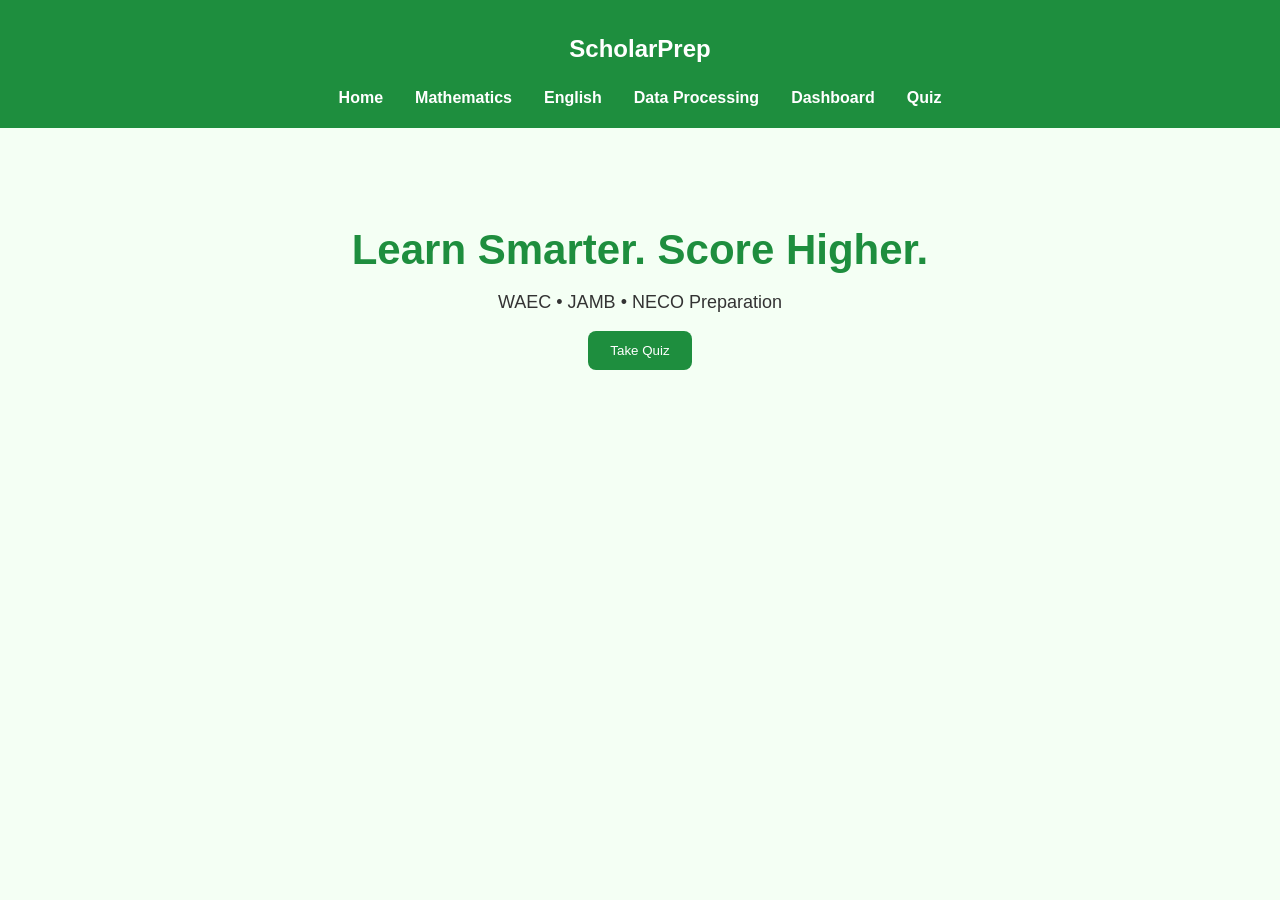
<file: index.html>
<!DOCTYPE html>
<html>
<head>
    <title>ScholarPrep</title>
    <link rel="stylesheet" href="style.css">
</head>

<body>

<header>
    <h2>ScholarPrep</h2>

    <nav>
        <a href="index.html">Home</a>
        <a href="mathematics.html">Mathematics</a>
        <a href="english.html">English</a>
        <a href="dataprocessing.html">Data Processing</a>
        <a href="dashboard.html">Dashboard</a>
        <a href="quiz.html">Quiz</a>
    </nav>
</header>

<div class="hero">
    <h1>Learn Smarter. Score Higher.</h1>
    <p>WAEC • JAMB • NECO Preparation</p>

    <a href="quiz.html">
        <button class="btn">Take Quiz</button>
    </a>
</div>

</body>
</html>
</file>
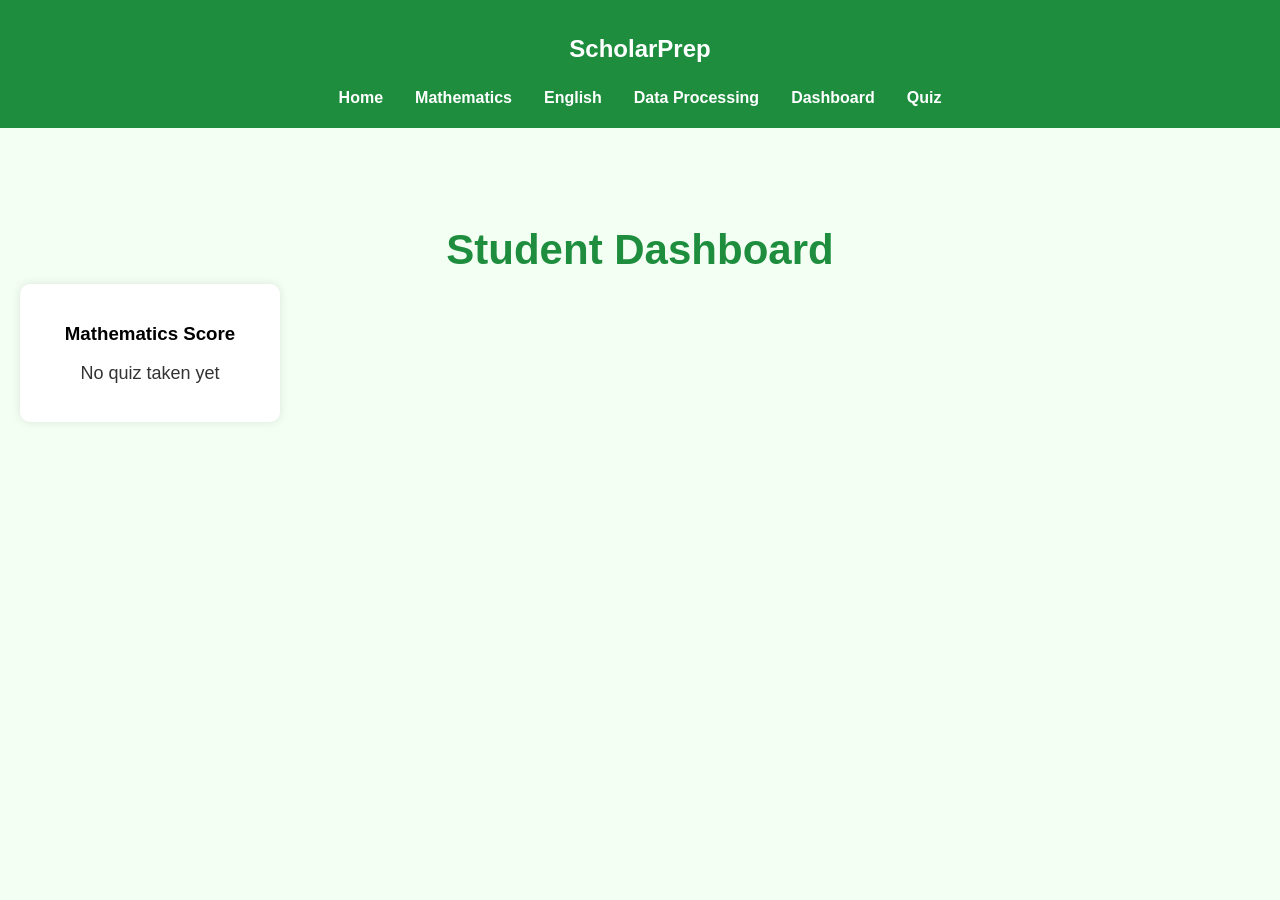
<file: dashboard.html>
<!DOCTYPE html>
<html>
<head>
    <title>Dashboard - ScholarPrep</title>
    <link rel="stylesheet" href="style.css">
</head>

<body>

<header>
    <h2>ScholarPrep</h2>

    <nav>
        <a href="index.html">Home</a>
        <a href="mathematics.html">Mathematics</a>
        <a href="english.html">English</a>
        <a href="dataprocessing.html">Data Processing</a>
        <a href="dashboard.html">Dashboard</a>
        <a href="quiz.html">Quiz</a>
    </nav>
</header>

<div class="hero">

    <h1>Student Dashboard</h1>

    <div class="card">
        <h3>Mathematics Score</h3>
        <p id="score"></p>
    </div>

</div>

<script>
let score = localStorage.getItem("mathScore");

if(score === null){
    document.getElementById("score").innerHTML =
        "No quiz taken yet";
}
else{
    document.getElementById("score").innerHTML =
        "Score: " + score + "%";
}
</script>

</body>
</html>
</file>
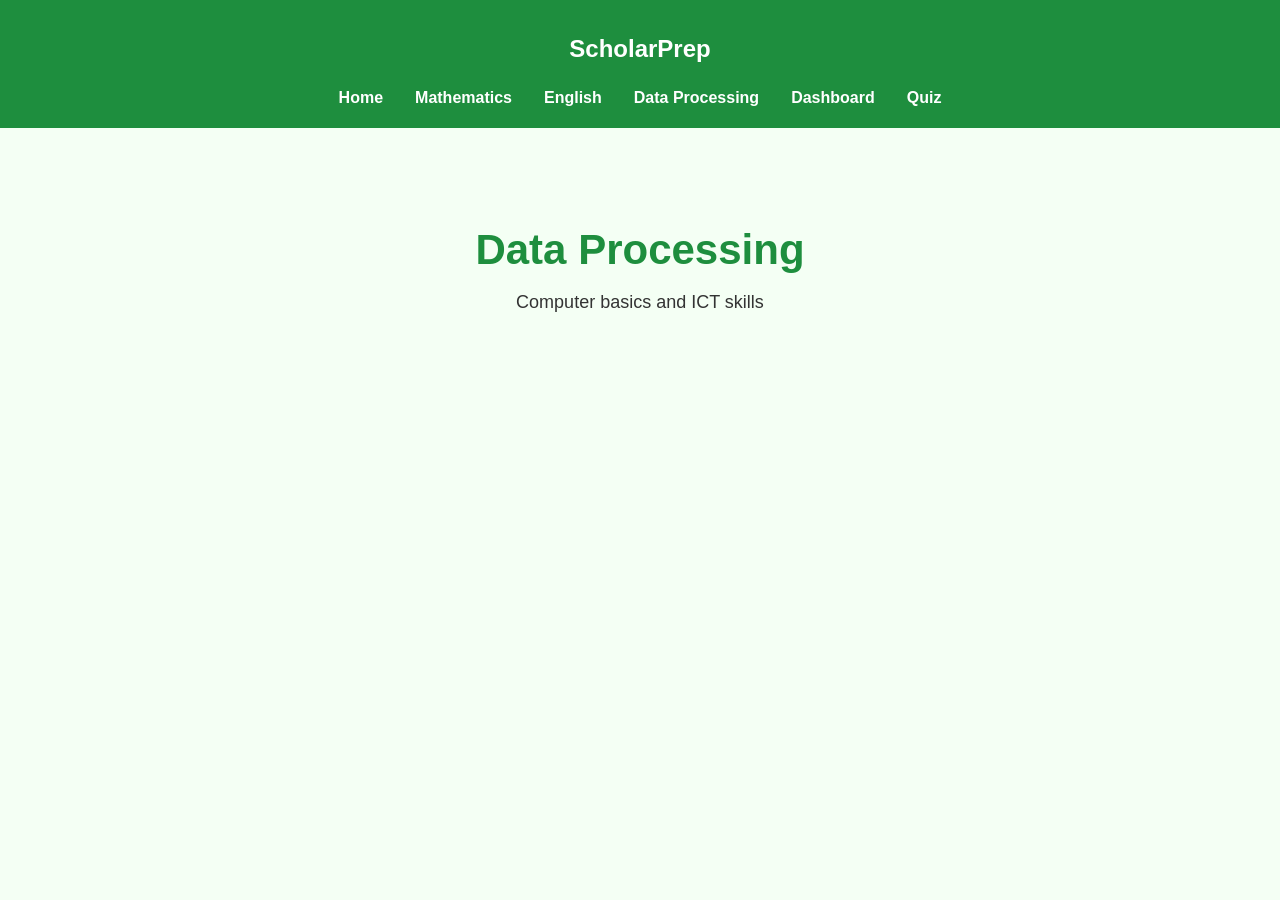
<file: dataprocessing.html>
<!DOCTYPE html>
<html>
<head>
    <title>Data Processing - ScholarPrep</title>
    <link rel="stylesheet" href="style.css">
</head>

<body>

<header>
    <h2>ScholarPrep</h2>

    <nav>
        <a href="index.html">Home</a>
        <a href="mathematics.html">Mathematics</a>
        <a href="english.html">English</a>
        <a href="dataprocessing.html">Data Processing</a>
        <a href="dashboard.html">Dashboard</a>
        <a href="quiz.html">Quiz</a>
    </nav>
</header>

<div class="hero">
    <h1>Data Processing</h1>
    <p>Computer basics and ICT skills</p>
</div>

</body>
</html>
</file>
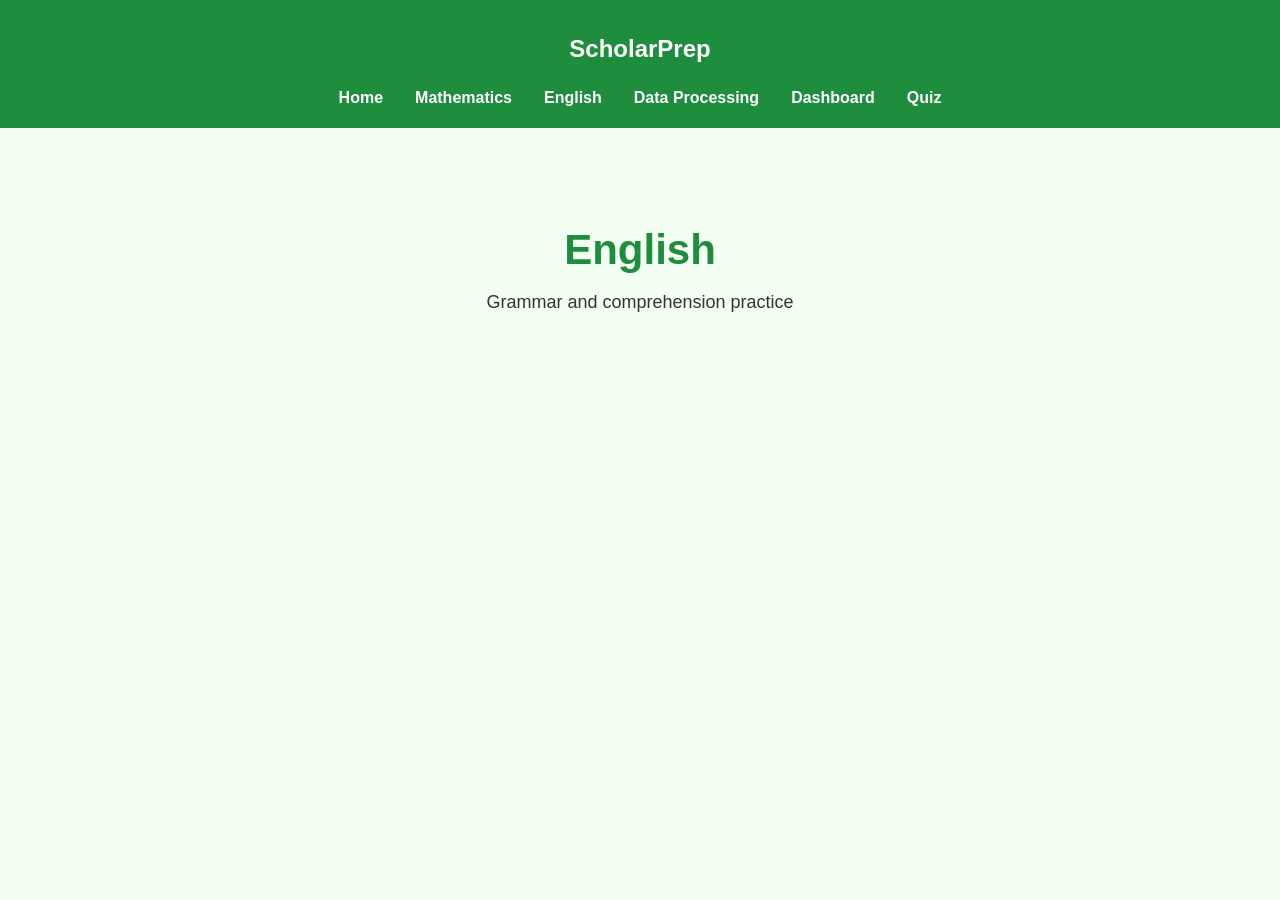
<file: english.html>
<!DOCTYPE html>
<html>
<head>
    <title>English - ScholarPrep</title>
    <link rel="stylesheet" href="style.css">
</head>

<body>

<header>
    <h2>ScholarPrep</h2>

    <nav>
        <a href="index.html">Home</a>
        <a href="mathematics.html">Mathematics</a>
        <a href="english.html">English</a>
        <a href="dataprocessing.html">Data Processing</a>
        <a href="dashboard.html">Dashboard</a>
        <a href="quiz.html">Quiz</a>
    </nav>
</header>

<div class="hero">
    <h1>English</h1>
    <p>Grammar and comprehension practice</p>
</div>

</body>
</html>
</file>
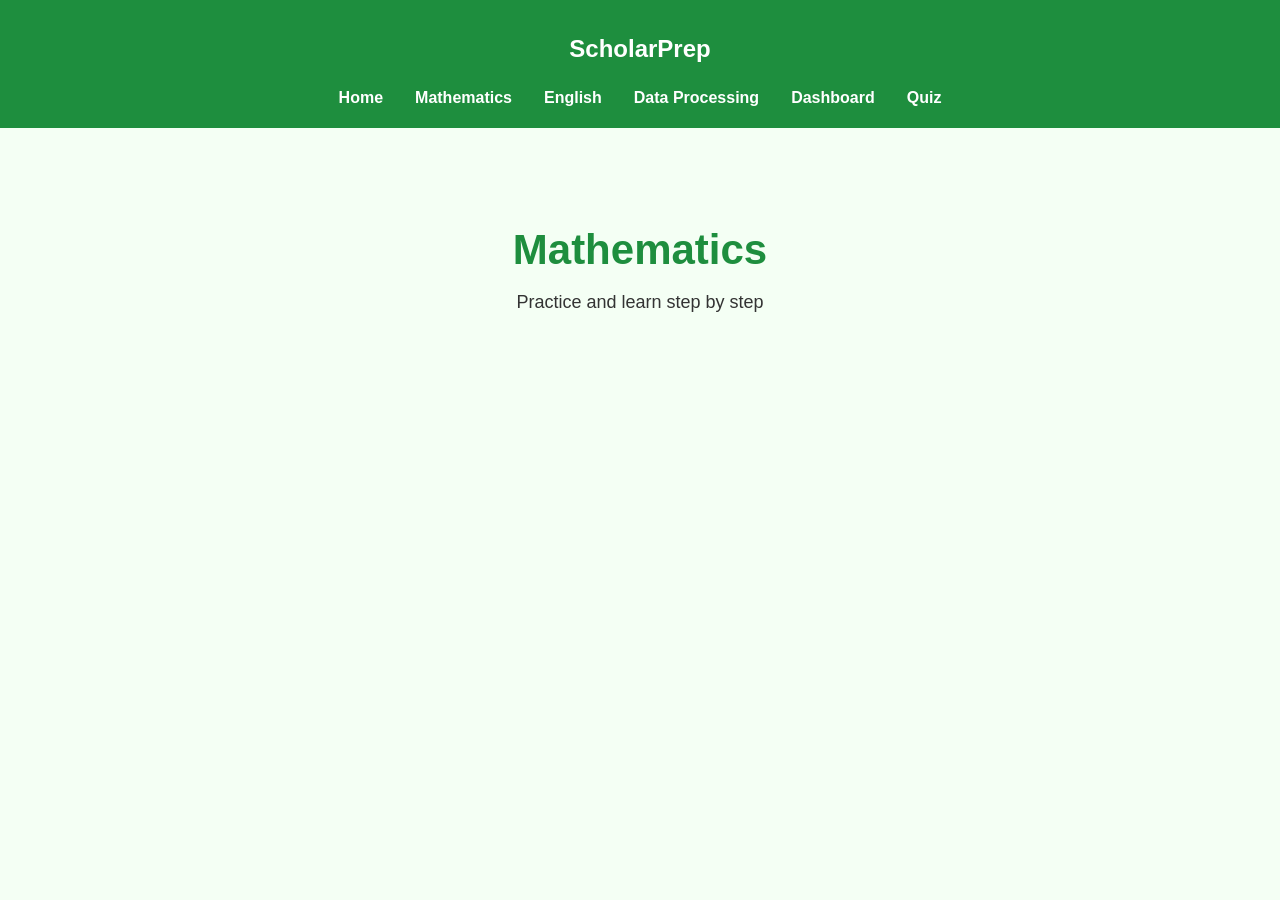
<file: mathematics.html>
<!DOCTYPE html>
<html>
<head>
    <title>Mathematics - ScholarPrep</title>
    <link rel="stylesheet" href="style.css">
</head>

<body>

<header>
    <h2>ScholarPrep</h2>

    <nav>
        <a href="index.html">Home</a>
        <a href="mathematics.html">Mathematics</a>
        <a href="english.html">English</a>
        <a href="dataprocessing.html">Data Processing</a>
        <a href="dashboard.html">Dashboard</a>
        <a href="quiz.html">Quiz</a>
    </nav>
</header>

<div class="hero">
    <h1>Mathematics</h1>
    <p>Practice and learn step by step</p>
</div>

</body>
</html>
</file>
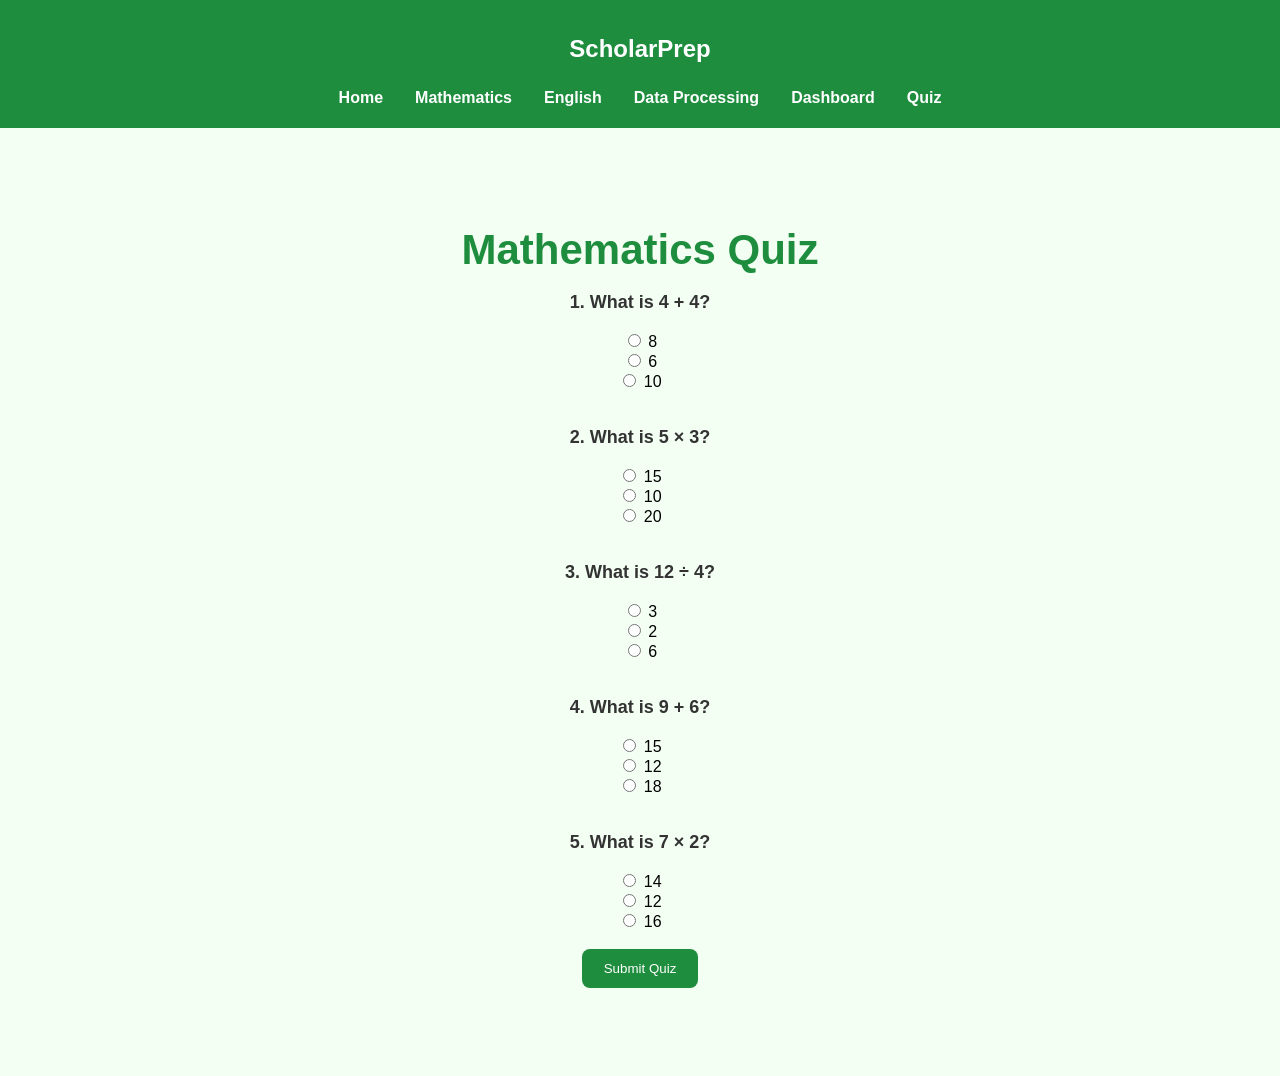
<file: quiz.html>
<!DOCTYPE html>
<html>
<head>
    <title>Mathematics Quiz - ScholarPrep</title>
    <link rel="stylesheet" href="style.css">
</head>

<body>

<header>
    <h2>ScholarPrep</h2>

    <nav>
        <a href="index.html">Home</a>
        <a href="mathematics.html">Mathematics</a>
        <a href="english.html">English</a>
        <a href="dataprocessing.html">Data Processing</a>
        <a href="dashboard.html">Dashboard</a>
        <a href="quiz.html">Quiz</a>
    </nav>
</header>

<div class="hero">
    <h1>Mathematics Quiz</h1>

    <form id="quizForm">

        <p><b>1. What is 4 + 4?</b></p>
        <input type="radio" name="q1" value="8"> 8<br>
        <input type="radio" name="q1" value="6"> 6<br>
        <input type="radio" name="q1" value="10"> 10<br><br>

        <p><b>2. What is 5 × 3?</b></p>
        <input type="radio" name="q2" value="15"> 15<br>
        <input type="radio" name="q2" value="10"> 10<br>
        <input type="radio" name="q2" value="20"> 20<br><br>

        <p><b>3. What is 12 ÷ 4?</b></p>
        <input type="radio" name="q3" value="3"> 3<br>
        <input type="radio" name="q3" value="2"> 2<br>
        <input type="radio" name="q3" value="6"> 6<br><br>

        <p><b>4. What is 9 + 6?</b></p>
        <input type="radio" name="q4" value="15"> 15<br>
        <input type="radio" name="q4" value="12"> 12<br>
        <input type="radio" name="q4" value="18"> 18<br><br>

        <p><b>5. What is 7 × 2?</b></p>
        <input type="radio" name="q5" value="14"> 14<br>
        <input type="radio" name="q5" value="12"> 12<br>
        <input type="radio" name="q5" value="16"> 16<br><br>

        <button type="button" class="btn" onclick="submitQuiz()">
            Submit Quiz
        </button>

    </form>

    <p id="result"></p>

</div>

<script>
function submitQuiz(){

    let score = 0;

    if(document.querySelector('input[name="q1"]:checked')?.value == "8")
        score++;

    if(document.querySelector('input[name="q2"]:checked')?.value == "15")
        score++;

    if(document.querySelector('input[name="q3"]:checked')?.value == "3")
        score++;

    if(document.querySelector('input[name="q4"]:checked')?.value == "15")
        score++;

    if(document.querySelector('input[name="q5"]:checked')?.value == "14")
        score++;

    let percentage = (score / 5) * 100;

    localStorage.setItem("mathScore", percentage);

    document.getElementById("result").innerHTML =
        "You scored " + percentage + "%";
}
</script>

</body>
</html>
</file>
<file: style.css>
body{
    font-family: Arial, sans-serif;
    margin: 0;
    background: #f4fff4;
}

/* HEADER */
header{
    background: #1e8e3e;
    color: white;
    padding: 15px 10px;
    text-align: center;
    position: sticky;
    top: 0;
}

/* NAVIGATION */
nav{
    margin-top: 10px;
    display: flex;
    justify-content: center;
    flex-wrap: wrap;
    gap: 12px;
}

nav a{
    color: white;
    text-decoration: none;
    font-weight: bold;
    padding: 6px 10px;
    border-radius: 6px;
}

nav a:hover{
    background: rgba(255,255,255,0.2);
}

/* HERO SECTION */
.hero{
    text-align: center;
    padding: 70px 20px;
}

.hero h1{
    color: #1e8e3e;
    font-size: 42px;
    margin-bottom: 10px;
}

.hero p{
    font-size: 18px;
    color: #333;
}

/* BUTTON */
.btn{
    background: #1e8e3e;
    color: white;
    padding: 12px 22px;
    border: none;
    border-radius: 8px;
    cursor: pointer;
}

.btn:hover{
    background: #166f2e;
}

/* CARDS */
.subjects{
    display: flex;
    justify-content: center;
    flex-wrap: wrap;
    gap: 20px;
    padding: 20px;
}

.card{
    background: white;
    width: 220px;
    padding: 20px;
    border-radius: 10px;
    box-shadow: 0 0 10px rgba(0,0,0,0.1);
    text-align: center;
}
</file>
